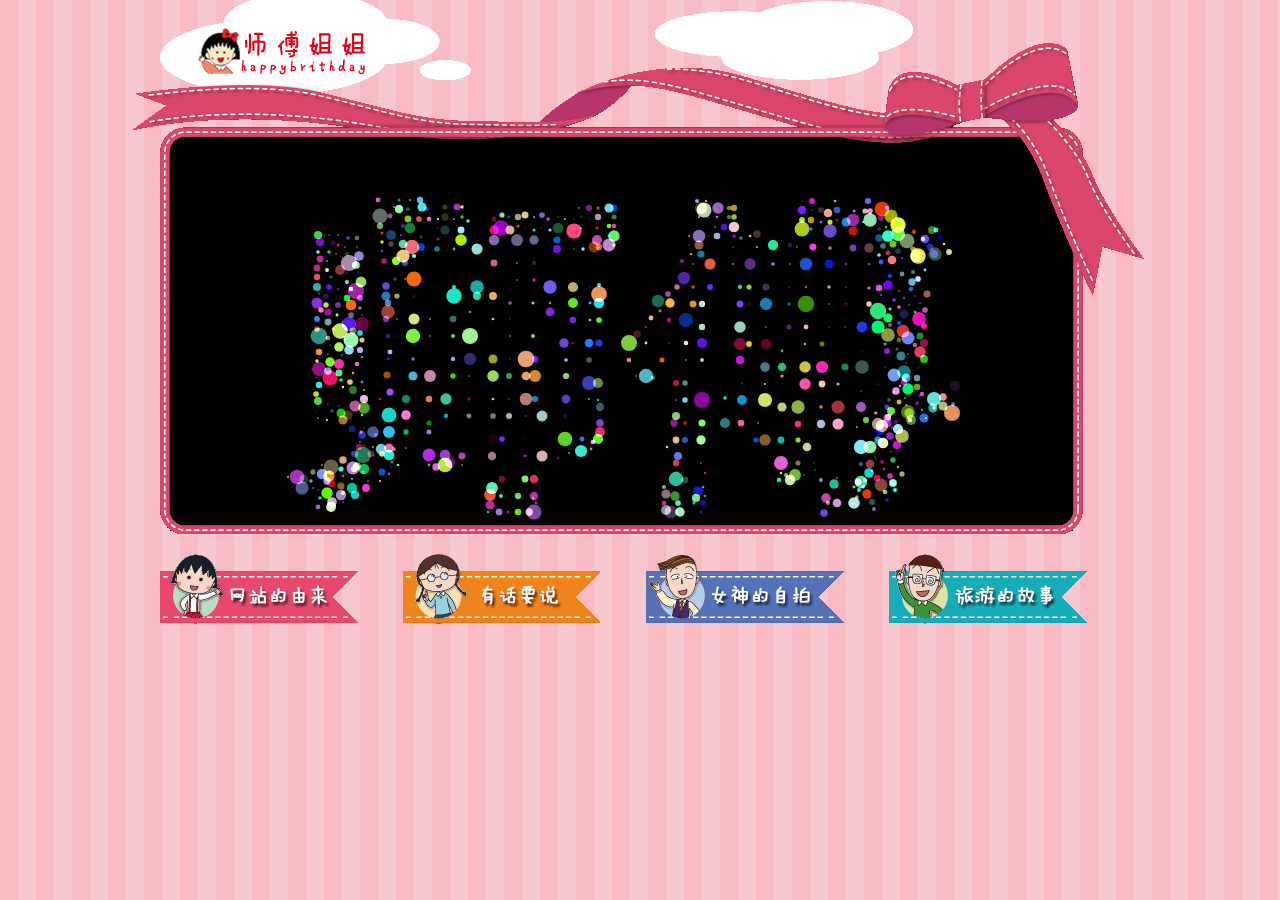
<file: index.html>
<!DOCTYPE html PUBLIC "-//W3C//DTD XHTML 1.0 Strict//EN" "http://www.w3.org/TR/xhtml1/DTD/xhtml1-strict.dtd">
<html xmlns="http://www.w3.org/1999/xhtml">
<head>
<title>Happy birthday</title>
<meta http-equiv="Content-Type" content="text/html; charset=utf-8" />
<link rel="stylesheet" type="text/css" href="css/style.css">
<link rel="stylesheet" type="text/css" href="css/common.css">
<script src="js/Birthday.js" type="text/javascript"></script>
</head>
	<body>
	<div class="all">
			<div class="header">
				<div class="logo">
					<a href="index.html"><img src="images/bt03.png" alt="" /></a>
				</div>
				<div class="slider">
					<canvas id="canvas"  class="slider-brithday" width="903" height="395"></canvas>
				</div>

				</div>
				<div class="nav">
					<ul>
						<li class="menu-1">
							<a href="reason.html"><!-- <img src="images/anniu011.png" alt="" /> --></a>
						</li>
						<li class="menu-2">
							<a href="story.html"><!-- <img src="images/anniu033.png" alt="" /> --></a>
						</li>
						<li class="menu-3">
							<a href="photo.html"><!-- <img src="images/anniu055.png" alt="" /> --></a>
						</li>
						<li class="menu-4">
							<a href="travel.html"><!-- <img src="images/anniu077.png" alt="" /> --></a>
						</li>
					</ul>
				</div>
			

<!-- 			<div class="content">
				<div class="left">
					<div class="weibo">
						<a href="#"><img src="images/index022.png" alt="" /></a>
					</div>
					

				</div>
				<div class="right"></div>
			</div> -->

			<div class="footer"></div>
		</div>
	</div>
	</body>
</html>
</file>
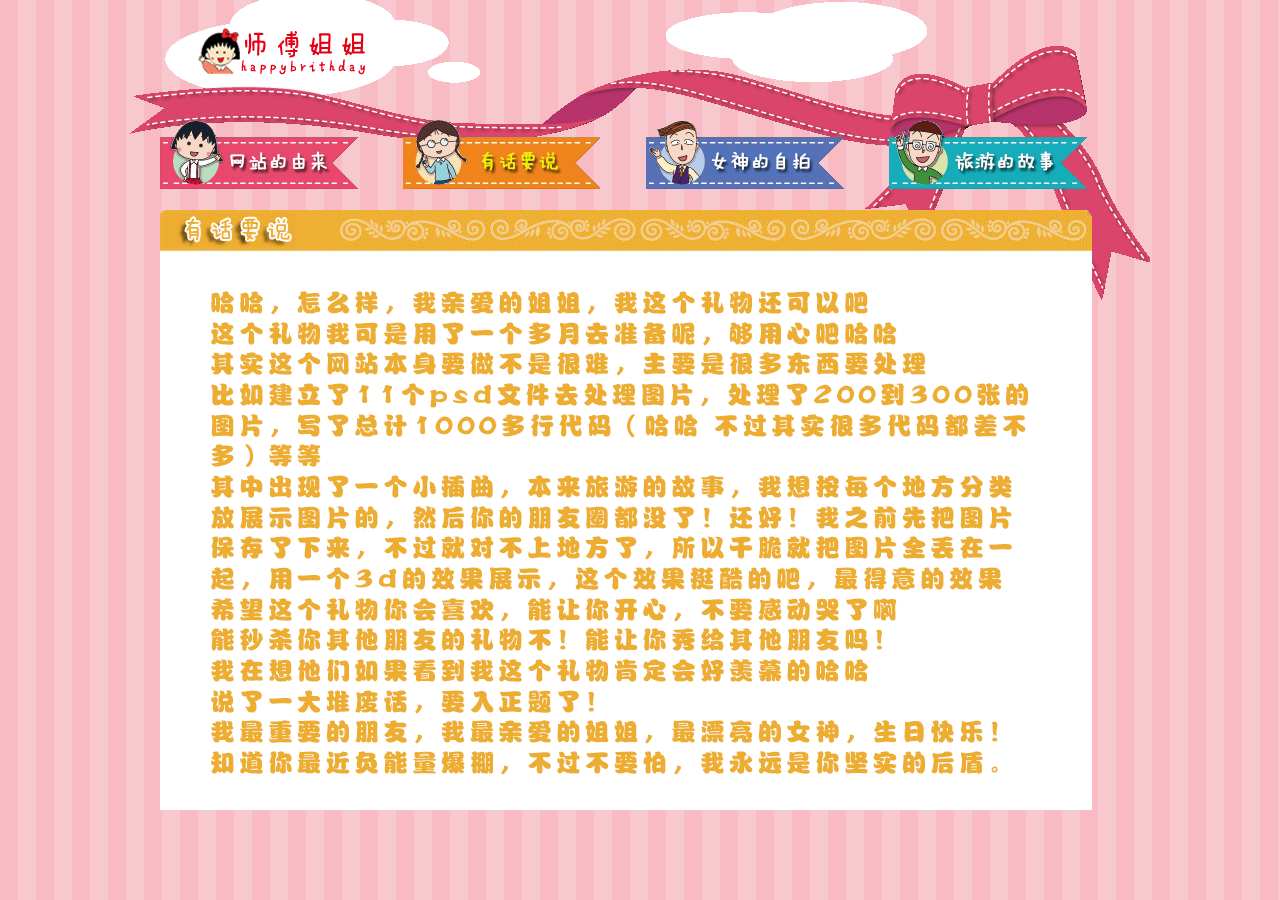
<file: story.html>
<!DOCTYPE html PUBLIC "-//W3C//DTD XHTML 1.0 Strict//EN" "http://www.w3.org/TR/xhtml1/DTD/xhtml1-strict.dtd">
<html xmlns="http://www.w3.org/1999/xhtml">
<head>
<title>Happy birthday</title>
<meta http-equiv="Content-Type" content="text/html; charset=utf-8" />
<link rel="stylesheet" type="text/css" href="css/style.css">
<link rel="stylesheet" type="text/css" href="css/common.css">
<script src="js/Birthday.js" type="text/javascript"></script>
</head>
  <body>
    <div class="all">
      <div class="head">
        <div class="logo">
          <a href="index.html"><img src="images/bt03.png" alt="" /></a>
        </div>
        

        </div>
        <div class="nav">
          <ul>
            <li>
              <a href="reason.html"><img src="images/anniu011.png" alt="" /></a>
            </li>
            <li>
              <a href="story.html"><img src="images/anniu033点击后.png" alt="" /></a>
            </li>
            <li>
              <a href="photo.html"><img src="images/anniu055.png" alt="" /></a>
            </li>
            <li>
              <a href="travel.html"><img src="images/anniu077.png" alt="" /></a>
            </li>
          </ul>
        </div>
      

      <div class="story"> </div>

      <div class="footer"></div>
    </div>
  </div>
  </body>
</html>
</file>
<file: css/style.css>
body{
	background:url(../images/bj.jpg) repeat;
}

.clear{
	clear: both;
}
.header{
	height: 534px;
	width: 1020px;
	overflow: hidden;
	margin-bottom: 20px;
	background: url(../images/head1.png) no-repeat;
	
}
.all{
	width: 1020px;
	margin: 0 auto;
	overflow: hidden;
}

.logo{
	float: left;
	margin: 22px 0px 0px 63px;
}
/*图片滚播开始*/
.slider{
	width: 1020px;
	height: 457px;
	margin: 0px 0px 0px 0px;
	float: left;

}
.picture{
	float: left;
	margin: 58px 0px 0px 40px;
	position: relative;
	z-index: -1;
}
/*Nav开始*/
.nav{
	width: 1020px;
	height: 70px;
	overflow: hidden;
	margin-bottom: 20px;
}
.nav ul{
	
	margin: 0px 5px 0px 30px;
}
.nav li{
	float: left;
	margin: 0px 45px 0px 0px;
	width: 198px;
	height: 70px;
	display: block;
}
.nav li a{
	width: 198px;
	height: 70px;
	display: block;
}
.nav .menu-1{
	background: url(../images/anniu011.png);
}
.nav .menu-2{
	background: url(../images/anniu033.png);
}
.nav .menu-3{
	background: url(../images/anniu055.png);
}
.nav .menu-4{
	background: url(../images/anniu077.png);
}
.nav .menu-1:hover{
	background: url(../images/anniu0111.png);
}
.nav .menu-2:hover{
	background: url(../images/anniu0333.png);
}
.nav .menu-3:hover{
	background: url(../images/anniu0555.png);
}
.nav .menu-4:hover{
	background: url(../images/anniu0777.png);
}

/*Content开始*/
.content{
	width: 1020px;
	height: 600px;
	overflow: hidden;
}

.content .left{
	width: 200px;
	height: 600px;
	float: left;
	margin: 0px 44px 0px 30px;
}
.weibo{
	width: 198px;
	height: 75px;
}
.content .right{
	width: 680px;
	height: 600px;
	background: white;
	float: left;
}

/*canvas开始*/
.slider-brithday {
	/*margin: auto;
	position: absolute;
	left: 0;
	right:0;
	top: 0;
	bottom: 0;*/
	float: left;
	margin: 54px 0px 0px 40px;
	z-index: -1;
	position: relative;
}
.footer{
	height: 50px;
	width: 1020px;
	float: left;
}


/*第一个子页reason.html开始*/
.head{
	width: 1040px;
	height: 300px;
	overflow: hidden;
	background: url(../images/bt01.png) no-repeat;
	margin-bottom: -180px;
}

.reason{
	width: 935px;
	height: 420px;
	float: left;
	margin:0px 0px 0px 30px;
	overflow: hidden;
	background: url(../images/brand01.png) no-repeat ;

}
.pc{
	width: 200px;
	height: 270px;
	float: left;
	margin: 100px 0px 0px 50px;
}
.r-content{
	width: 605px;
	height: 330px;
	float: left;
	margin: 65px 30px 0px 50px;
	font: 18px/28px "SimHei" ;
	color: #EE749D;
	overflow: hidden;
}

/*子页photo开始*/
.photo{
	width: 935px;
	height: 1300px;
	float: left;
	margin:0px 0px 0px 30px;
	overflow: hidden;
	background: url(../images/brand02.png) no-repeat ;

}

/*第一个图片展示效果开始*/
#carousel1 {
	width:960px;
	height:400px;
	overflow:hidden;
	position:relative;
	border-bottom:solid 1px #d8d9da;
	margin:0 auto;
	z-index: 10;
}
#carousel1 img {
	border:none;
	width:240px;
	height:180px;
	border:solid 1px #000;
}
#carousel1 #title-text {
	font-size:22px;
	margin:10px 20px 0 0;
	padding:0;
	text-align:right;
}
#carousel1 #alt-text {
	font-size:14px;
	margin:5px 20px 0 0;
	padding:0;
	text-align:right;
}
#carousel1 #user-c {
	padding:0;
	position:absolute;
	right:15px;
	bottom:10px;
}
#carousel1 .carouselLeft, #carousel1 .carouselRight {
	position:absolute;
	bottom:20px;
	width:29px;
	height:30px;
	overflow:hidden;
	cursor:pointer;
}
#carousel1 .carouselLeft {
	right:60px;
	/*background:url(../images/templatemo_slider_right.png) no-repeat;*/

}
#carousel1 .carouselRight {
	right:808px;
	/*background:url(../images/templatemo_slider_left.png) no-repeat;*/
}

.first{
	margin: 80px 0px 0px 0px;
}

/*子页Travel开始*/
.travel{
	width: 935px;
	height: 1770px;
	float: left;
	margin:0px 0px 0px 30px;
	overflow: hidden;
	background: url(../images/brand04.png) no-repeat;
}
.more{
	margin: -58px 0px 0px 400px;
}
.more a{
	width: 234px;
	height: 72px;
	display: block;
	z-index: 999;
	position: relative;
}
.more img{
	width: 150px;
	height: 46px;
	display: block;
}

/*子页story开始*/
.story{
	width: 935px;
	height: 600px;
	float: left;
	margin:0px 0px 0px 30px;
	overflow: hidden;
	background: url(../images/brand03.png) no-repeat ;

}

/*垂直时间轴开始*/
/* history */
.history {
	width:935px;
	height:1710px;
	position:relative;
	/*background:url("../images/history_bg.png") center no-repeat;*/
	margin: 60px 0px 0px 0px;
	font-size: 28px;
}
.start-history {
	width:935px;
	height:1770px;
	/*margin:30px auto;*/
	text-align:center;
	background:url("../images/history_start.png") no-repeat top center;
	display:block
}
.cc_history {
	color:#2b2b2b;
	font-size:36px;
	font-weight:400;
	display:block;
	padding-top:43px
}
.next_history {
	color:#bbb;
	font-size:26px;
	width:182px;
	margin:0 auto;
	border-bottom:1px solid #d1d1d1
}
.history-img {
	height:1526px;
	width:130px;
	overflow:hidden;
	float:left;
	margin-top:24px;
	margin-left:8px
}
.history_mid {
	width:1000px;
	height:auto;
	margin:0 auto;
	background:0
}
.history_left {
	width:410px;
	height:1550px;
	float:left;
	clear:left;
	position:relative;
	overflow:hidden
}
.history_right {
	width:387px;
	height:1465px;
	float:left;
	position:relative;
	overflow:hidden;
	margin: 85px 0px 0px 0px;
}
.history_R {
	width:420px;
	height:100px;
	margin-left:500px
}
.history_L {
	width:420px;
	height:100px;
	float:right;
	margin-right:500px
}
.history_r_2005 {
	margin-top:157px
}
.history_2007 {
	width:420px;
	height:100px;
	background:#FFF;
	margin-top:73px
}
.history_2005_span {
	float:left;
	line-height:100px;
	font-size:42px;
	color:#E7496C;
}
.history_2005_b {
	width:280px;
	height:58px;
	float:left;
	margin-top:21px;
	background:url("../images/sprites.png") center;
	background-position:0 -1300px
}
.history_r_month {
	float:left;
	color:#FFF;
	display:block;
	width:30px;
	line-height:25px;
	height:58px;
	border-right:1px solid #FFF;
	margin-left:25px
}
.history_r_text {
	float: left;
	font-size: 28px;
	color: #FFF;
	display: block;
	height: 58px;
	line-height: 52px;
	padding-left: 36px;
	text-align: left;
}
.year2006 {
	margin-top:242px
}
.year2009 {
	margin-top:65px
}
.year2011 {
	margin-top:53px
}
.year211 {
	margin-top:43px
}
.year2013 {
	margin-top:62px
}
.yearalmost {
	margin-top:73px
}
.yearalmostr {
	margin-top:70px
}
.history_2008 {
	width:420px;
	height:100px;
	background:#FFF;
	margin-top:73px;
	float:right
}
.history_2011 {
	width:420px;
	height:100px;
	background:#FFF;
	margin-top:43px;
	float:right
}
.history_2006_span {
	float:right;
	line-height:100px;
	font-size:42px;
	color:#E7496C;
}
.history_2006_b {
	width:280px;
	height:58px;
	float:right;
	margin-top:21px;
	background:url("../images/sprites.png") center;
	background-position:0 -1200px
}
.blue {
	background-position:0 -1400px!important
}
.blue_R {
	background-position:0 -1500px!important
}
.yellow {
	background-position:0 -1600px!important
}
.yellow_R {
	background-position:0 -1700px!important
}
.history_l_month {
	float:right;
	color:#FFF;
	display:block;
	width:30px;
	line-height:25px;
	height:58px;
	border-left:1px solid #FFF;
	margin-right:37px
}
span.blue {
	color:#E7496C;
}
span.yellow {
	color:#E7496C;
}
.history_l_text {
	float:left;
	font-size:28px;
	color:#FFF;
	display:block;
	height:58px;
	line-height:44px;
	padding-top:3px;
	width:202px;
	text-align:right;
	padding-right:5px
}
.smalltext {
	font-size:12px;
	line-height:18px
}
.smalltxt {
	font-size:12px
}

/*第三个展示图片开始*/
#center{width:420px;margin:20px auto;}
#dhtmlbook{background:#000;visibility:hidden;width:420px;position:relative;height:320px}
#txtbox{font-size:0.8em;width:410px;color:#aba193;font-family:Verdana, Arial, Helvetica, sans-serif;position:absolute;top:320px;text-align:center;
display: none;}
.page{overflow:hidden;border-left:#000000 1px solid;width:50%;cursor:pointer;position:absolute;height:100%}
.right{border-right:#000000 1px solid;left:50%}
.turn{background:#000000}
.img{width:200%;position:absolute;height:100%}
/*第三个展示图片结束*/

.third{
	margin: 50px 0px 0px 0px;
}
</file>
<file: css/common.css>
*{
	margin:0;
	padding:0;
}
.clearfix
{
    clear: both;
	height:0;
}
a{
    text-decoration: none;
    font-family: "微软雅黑";
}
img{
	border: 0px;
	display: block; 
}
body{
	font-family: 微软雅黑,Helvetica,Arial,sans-serif;
	font-size:14px;
}
li{
	list-style: none;
}
.pull-right{float:right}
.pull-left{float:left}
</file>
